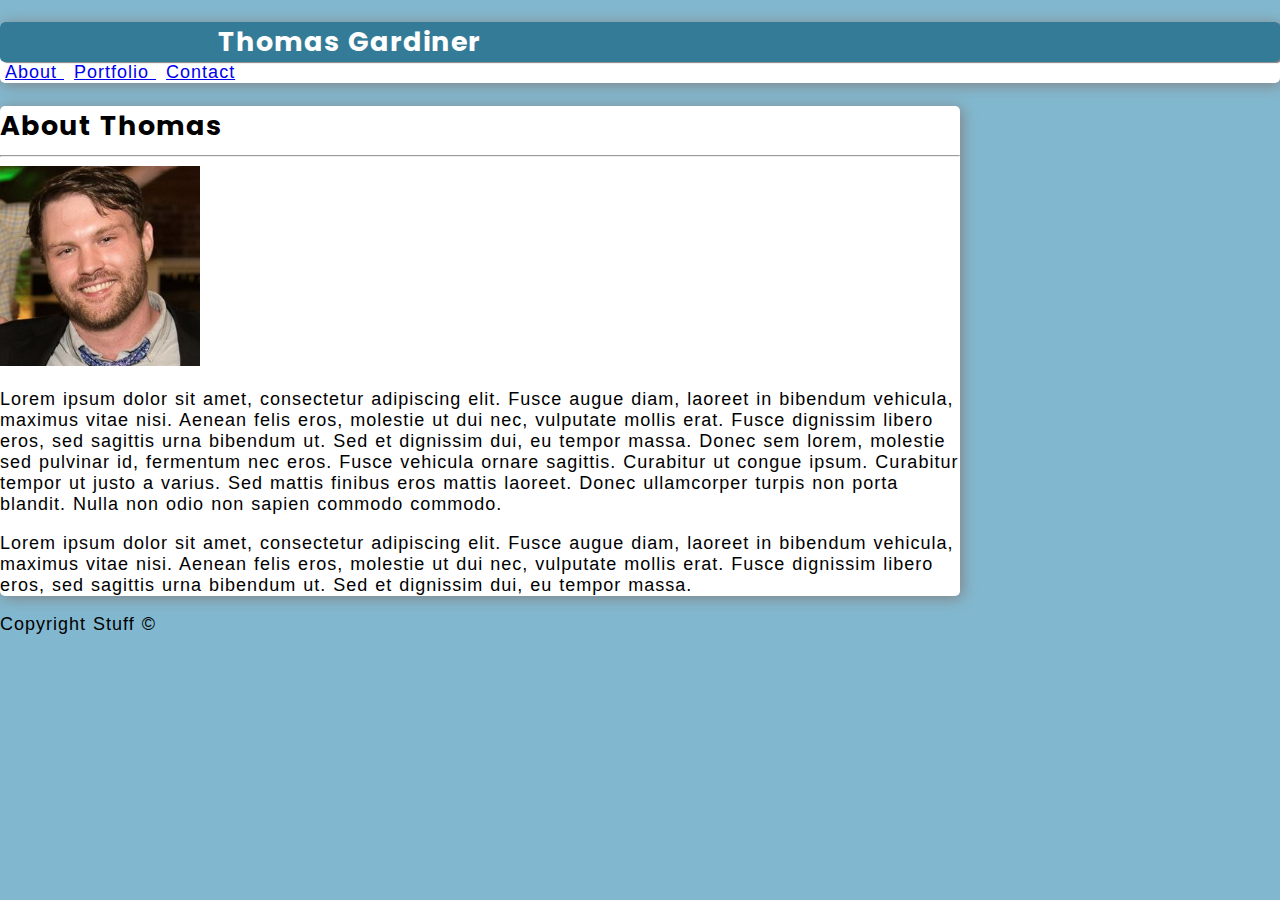
<file: index.html>
<!DOCTYPE html>
<html>
	<head>
		<title>Thomas Gardiner Portfolio</title>
		<meta charset="UTF-8">
		<link href="https://fonts.googleapis.com/css?family=Poppins" rel="stylesheet">
		<link rel="stylesheet" href="https://stackpath.bootstrapcdn.com/bootstrap/4.1.0/css/bootstrap.min.css" integrity="sha384-9gVQ4dYFwwWSjIDZnLEWnxCjeSWFphJiwGPXr1jddIhOegiu1FwO5qRGvFXOdJZ4" crossorigin="anonymous">
		<script src="https://code.jquery.com/jquery-3.3.1.slim.min.js" integrity="sha384-q8i/X+965DzO0rT7abK41JStQIAqVgRVzpbzo5smXKp4YfRvH+8abtTE1Pi6jizo" crossorigin="anonymous"></script>
		<script src="https://cdnjs.cloudflare.com/ajax/libs/popper.js/1.14.0/umd/popper.min.js" integrity="sha384-cs/chFZiN24E4KMATLdqdvsezGxaGsi4hLGOzlXwp5UZB1LY//20VyM2taTB4QvJ" crossorigin="anonymous"></script>
		<script src="https://stackpath.bootstrapcdn.com/bootstrap/4.1.0/js/bootstrap.min.js" integrity="sha384-uefMccjFJAIv6A+rW+L4AHf99KvxDjWSu1z9VI8SKNVmz4sk7buKt/6v9KI65qnm" crossorigin="anonymous"></script>
		<link rel="stylesheet" type="text/css" href="assets/css/style.css">
		</head>
	<body>
		<div class="container-fluid" id="top-header">
					<div class="row">
						<div class="col-md-3 offset-md-3" id="name-top">
							<h2 id="name">Thomas Gardiner</h2>
						</div>
						<div class="col-md-4 offset-md-1">
								<div id="nav-bar" class="row justify-content-center">
								<ul class="navbar navbar-expand-sm" id="nav-menu">
									<li class="nav-item" id="link"><a href="index.html"> About </a></li>
									<li class="nav-item" id="link"><a href="portfolio.html"> Portfolio </a></li> 
									<li class="nav-item" id="link"><a href="contact.html"> Contact </a></li>
								</ul>
								</div>
						</div>
						</div>
		</div>			
		<div class="container" id="main-content">
			<div id="content-wrapper">
			<div class="row">
				<div class="col-md-12">
					<h2>About Thomas</h2>
					<hr>
				</div>
			</div>
			<div class="row">
				<div class="col-md-3">
					<img class="img-thumbnail" src="assets/images/Thomas.png">
				</div>
				<div class="col-md-8">
					<p>Lorem ipsum dolor sit amet, consectetur adipiscing elit. Fusce augue diam, laoreet in bibendum vehicula, maximus vitae nisi. Aenean felis eros, molestie ut dui nec, vulputate mollis erat. Fusce dignissim libero eros, sed sagittis urna bibendum ut. Sed et dignissim dui, eu tempor massa.

						Donec sem lorem, molestie sed pulvinar id, fermentum nec eros. Fusce vehicula ornare sagittis. Curabitur ut congue ipsum. Curabitur tempor ut justo a varius. Sed mattis finibus eros mattis laoreet. Donec ullamcorper turpis non porta blandit. Nulla non odio non sapien commodo commodo.
					</p>
				</div>
			</div>
			<div class="row">
					<div class="col-md-10 offset-md-1">
					<p>Lorem ipsum dolor sit amet, consectetur adipiscing elit. Fusce augue diam, laoreet in bibendum vehicula, maximus vitae nisi. Aenean felis eros, molestie ut dui nec, vulputate mollis erat. Fusce dignissim libero eros, sed sagittis urna bibendum ut. Sed et dignissim dui, eu tempor massa.
					</p>
					</div>
			</div>
			</div>
		</div>
		<div class="container-fluid" id="footer">
				<div class="row justify-content-center">
				<p id="copyright">Copyright Stuff ©</p>
				</div>
		</div>
	</body>
</html>
</file>
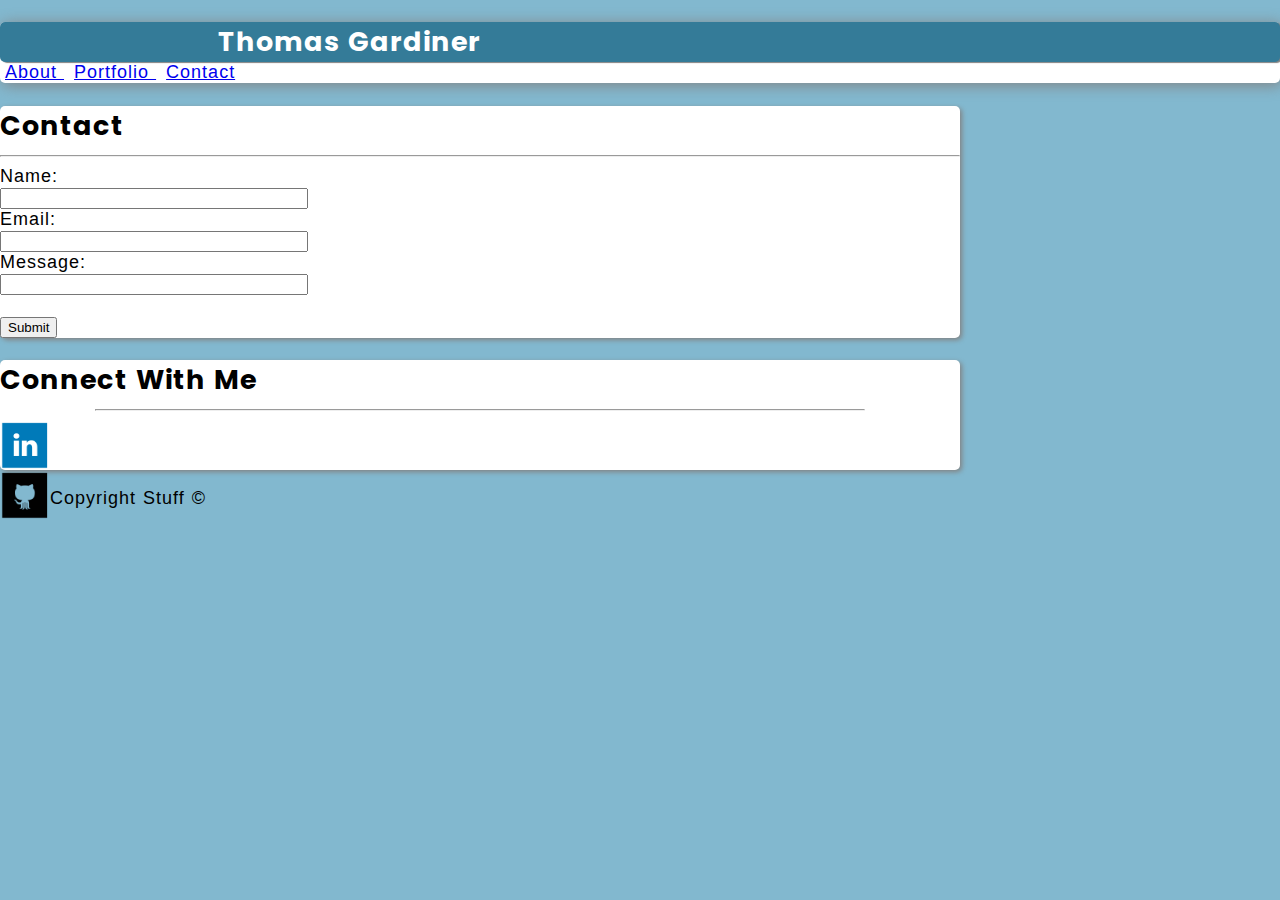
<file: contact.html>
<!DOCTYPE html>
<html>
	<head>
		<title>Thomas Gardiner Portfolio</title>
		<meta charset="UTF-8">
		<link href="https://fonts.googleapis.com/css?family=Poppins" rel="stylesheet">
		<link rel="stylesheet" href="https://stackpath.bootstrapcdn.com/bootstrap/4.1.0/css/bootstrap.min.css" integrity="sha384-9gVQ4dYFwwWSjIDZnLEWnxCjeSWFphJiwGPXr1jddIhOegiu1FwO5qRGvFXOdJZ4" crossorigin="anonymous">
		<script src="https://code.jquery.com/jquery-3.3.1.slim.min.js" integrity="sha384-q8i/X+965DzO0rT7abK41JStQIAqVgRVzpbzo5smXKp4YfRvH+8abtTE1Pi6jizo" crossorigin="anonymous"></script>
		<script src="https://cdnjs.cloudflare.com/ajax/libs/popper.js/1.14.0/umd/popper.min.js" integrity="sha384-cs/chFZiN24E4KMATLdqdvsezGxaGsi4hLGOzlXwp5UZB1LY//20VyM2taTB4QvJ" crossorigin="anonymous"></script>
		<script src="https://stackpath.bootstrapcdn.com/bootstrap/4.1.0/js/bootstrap.min.js" integrity="sha384-uefMccjFJAIv6A+rW+L4AHf99KvxDjWSu1z9VI8SKNVmz4sk7buKt/6v9KI65qnm" crossorigin="anonymous"></script>
		<link rel="stylesheet" type="text/css" href="assets/css/style.css">
		</head>
	<body>
		<div class="container-fluid" id="top-header">
					<div class="row">
						<div class="col-md-3 offset-md-3" id="name-top">
							<h2 id="name">Thomas Gardiner</h2>
						</div>
						<div class="col-md-4 offset-md-1">
								<div id="nav-bar" class="row justify-content-center">
								<ul class="navbar navbar-expand-sm" id="nav-menu">
									<li class="nav-item"><a href="index.html"> About </a></li>
									<li class="nav-item"><a href="portfolio.html"> Portfolio </a></li> 
									<li class="nav-item"><a href="contact.html"> Contact </a></li>
								</ul>
						</div>
						</div>
					</div>
		</div>			
		<div class="container" id="main-content-contact">
			<div class="row">
				<div class="col-md-8" id="contact-content">
						<h2>Contact</h2>
						<hr>
				<div id="contact-form">
				  <form id="form">
				  	Name:<br>
  					<input type="text" name="firstname" class="form"><br>
  					Email:<br>
  					<input type="text" name="email" class="form"><br>
  					Message:<br>
  					<input type="text" name="message" id="message-form" class="form"><br>
  					<br>
  					<input type="submit" value="Submit">
				</form>
				</div>
		</div>
			<div class="col-md-3 offset-md-1" id="contact-content">
						<h2>Connect With Me</h2>
						<hr width="80%">
							<div id="social-media-images">
								<a href="https://www.linkedin.com/in/thomas-gardiner-a824699/" target="_blank"> <img class="sm-image" src="assets/images/LinkedIn.png"> </a>
								<a href="https://github.com/thomgardiner" target="_blank"> <img class="sm-image" src="assets/images/Github.png"> </a>


			</div>
			</div>


		</div>
	</div>
		<div class="container-fluid" id="footer">
				<div class="row justify-content-center">
				<p id="copyright">Copyright Stuff ©</p>
				</div>
		</div>
	</body>
</html>
</file>
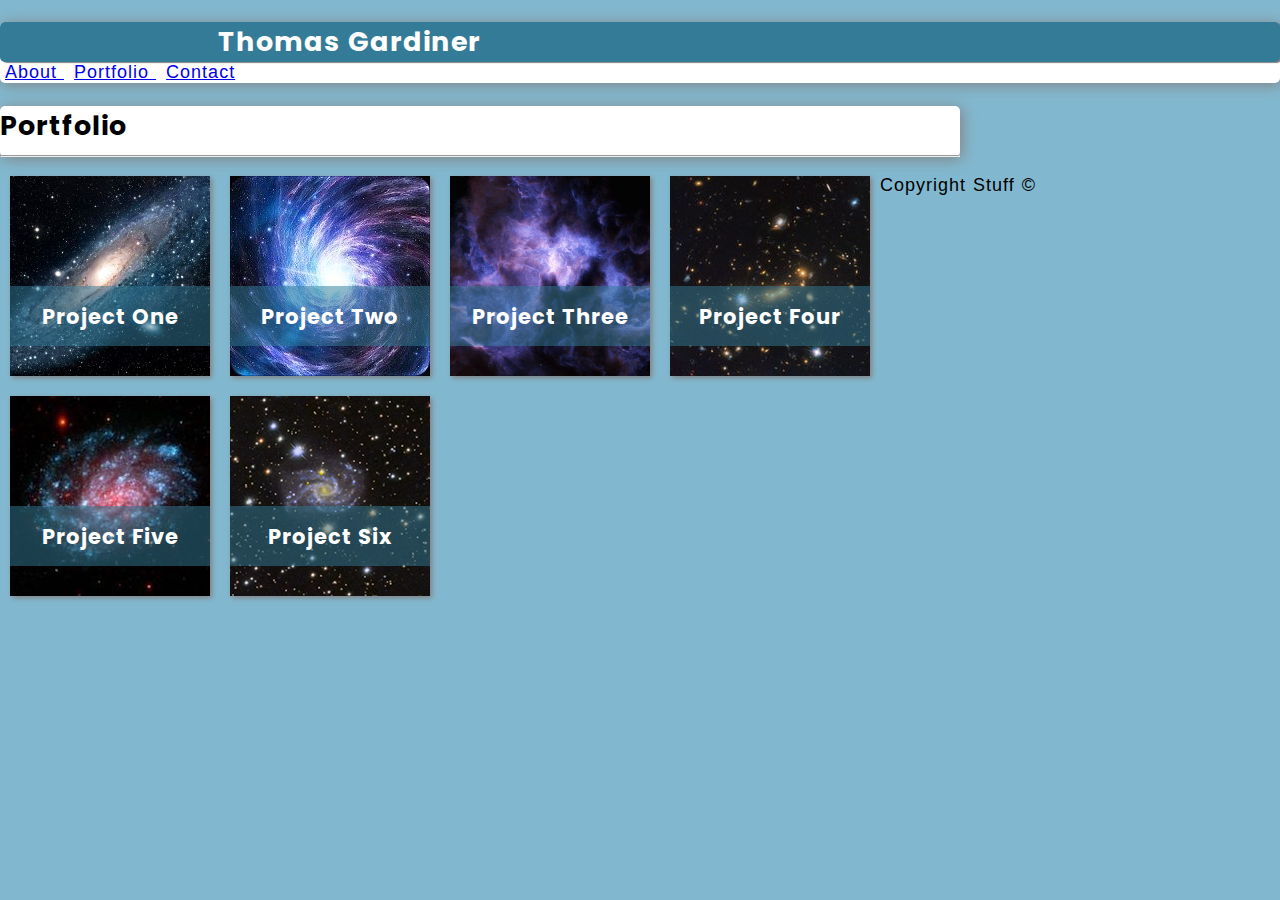
<file: portfolio.html>
<!DOCTYPE html>
<html>
	<head>
		<title>Thomas Gardiner Portfolio</title>
		<meta charset="UTF-8">
		<link href="https://fonts.googleapis.com/css?family=Poppins" rel="stylesheet">
		<link rel="stylesheet" href="https://stackpath.bootstrapcdn.com/bootstrap/4.1.0/css/bootstrap.min.css" integrity="sha384-9gVQ4dYFwwWSjIDZnLEWnxCjeSWFphJiwGPXr1jddIhOegiu1FwO5qRGvFXOdJZ4" crossorigin="anonymous">
		<script src="https://code.jquery.com/jquery-3.3.1.slim.min.js" integrity="sha384-q8i/X+965DzO0rT7abK41JStQIAqVgRVzpbzo5smXKp4YfRvH+8abtTE1Pi6jizo" crossorigin="anonymous"></script>
		<script src="https://cdnjs.cloudflare.com/ajax/libs/popper.js/1.14.0/umd/popper.min.js" integrity="sha384-cs/chFZiN24E4KMATLdqdvsezGxaGsi4hLGOzlXwp5UZB1LY//20VyM2taTB4QvJ" crossorigin="anonymous"></script>
		<script src="https://stackpath.bootstrapcdn.com/bootstrap/4.1.0/js/bootstrap.min.js" integrity="sha384-uefMccjFJAIv6A+rW+L4AHf99KvxDjWSu1z9VI8SKNVmz4sk7buKt/6v9KI65qnm" crossorigin="anonymous"></script>
		<link rel="stylesheet" type="text/css" href="assets/css/style.css">
		</head>
	<body>
		<div class="container-fluid" id="top-header">
					<div class="row">
						<div class="col-md-3 offset-md-3" id="name-top">
							<h2 id="name">Thomas Gardiner</h2>
						</div>
						<div class="col-md-4 offset-md-1">
								<div id="nav-bar" class="row justify-content-center">
								<ul class="navbar navbar-expand-sm" id="nav-menu">
									<li class="nav-item"><a href="index.html"> About </a></li>
									<li class="nav-item"><a href="portfolio.html"> Portfolio </a></li> 
									<li class="nav-item"><a href="contact.html"> Contact </a></li>
								</ul>
						</div>
						</div>
					</div>
		</div>			
		<div class="container" id="main-content">
			<div id="content-wrapper">
					<div class="row">
							<div class="col-md-12">
								<h2>Portfolio</h2>
								<hr>
							</div>
						</div>
					<div class="row">
						<div class="col-md-10" id="port-content">
							<div>
								<div class="image">
									<img class ="port img-fluid rounded float-left" id="port-img-1" src="assets/images/galaxy-1.jpg">
									<div class="port-text"><h3>Project One</h3></div>
								</div>
								<div class="image">
									<img class ="port img-fluid rounded float-left" src="assets/images/galaxy-2.jpg">
									<div class="port-text"><h3>Project Two</h3></div>
								</div>
								<div class="image">
									<img class ="port img-fluid rounded float-left" src="assets/images/galaxy-3.gif">
									<div class="port-text"><h3>Project Three</h3></div>
								</div>
								<div class="image">
									<img class="port img-fluid rounded float-left" src="assets/images/galaxy-4.jpg">
									<div class="port-text"><h3>Project Four</h3></div>
								</div>
								<div class="image">
									<img class="port img-fluid rounded float-left" src="assets/images/galaxy-5.jpg">
									<div class="port-text"><h3>Project Five</h3></div>
								</div>
								<div class="image">
									<img class="port img-fluid rounded float-left" src="assets/images/galaxy-6.png">
									<div class="port-text"><h3>Project Six</h3></div>
								</div>
							</div>
						</div>
					</div>
			</div>
		</div>
		<div class="container-fluid" id="footer">
				<div class="row justify-content-center">
				<p id="copyright">Copyright Stuff ©</p>
				</div>
		</div>
	</body>
</html>
</file>
<file: assets/css/style.css>
body{
	background-color: #82B8CF;
	margin: 0px;
	padding: 0px;
	font-family: "Trebuchet MS", Helvetica, sans-serif;
	font-size: 18px;
	letter-spacing: 1px;
	word-spacing: 1px;
	color: #000000;
	font-weight: normal;
	text-decoration: none;
	font-style: normal;
	font-variant: normal;
	text-transform: none;
	height: 100%;
}

html{
	background-color: #82B8CF;
}

h1,h2,h3,h4{
	font-family: 'Poppins', sans-serif;
}

h4{
	margin: 22px;
	margin-bottom: 20px;
}

h2{
	margin-bottom: 0px;
}

a:hover{
	text-decoration: none;
}

a:visited {
    color: #347B98;
}

ul {
    list-style-type: none;
    margin: 0;
    padding: 0;
    overflow: hidden;
}

li {
	display: inline;
	margin-left: 5px;
	margin-right: 5px;
}

li:hover{
	color: white;
}

#main-content{
	max-width: 960px;
}


#content-wrapper{
	background: white;
	margin-top: 20px;
	border-radius: 5px;
	box-shadow:2px 2px 15px #828282;
}


#top-header{
	box-shadow:2px 2px 15px #828282;
	border-radius: 5px;
	background-color:white;
}

#name-top{
	background-color: #347B98;
	box-shadow:2px 1px 1px #828282;
	border-radius: 5px;
	color: white;
}

.port-text{
	position: absolute;
	text-align: center;
	font-weight: bold;
	line-height: 20px;
	bottom: 30px;
	width: 100%;
	color: white;
	max-width: 200px;	max-height: 60px;
	height: 30%;
	background-color:rgba(52,123,152,0.5);
}

.port-text:hover{
	background-color:rgba(52,123,153,1.0);
}

.image{
	float: left;
	margin: 10px 10px 10px 10px;
	box-shadow:2px 2px 5px #828282;
	width: 200px;
	height: 200px;
	position: relative;

}

#port-content{
	margin: auto;
	left: 5%;
}

#name{
	margin-left: 17%;
}

#main-content-contact{
	max-width: 960px;
	margin-top: 20px;
}

#contact-content{
	background-color: white;
	box-shadow:2px 2px 5px #828282;
	border-radius: 5px;
}

.form{
	width: 300px;
}

#social-media-images{
	max-height: 50px;
	max-width: 50px;
	height: 50px;
	width: 50px;
}

.sm-image{
	width: 100%;
	height: 100%;
	max-width: 75px;
	max-height: 75px;
	float: left;
}
</file>
